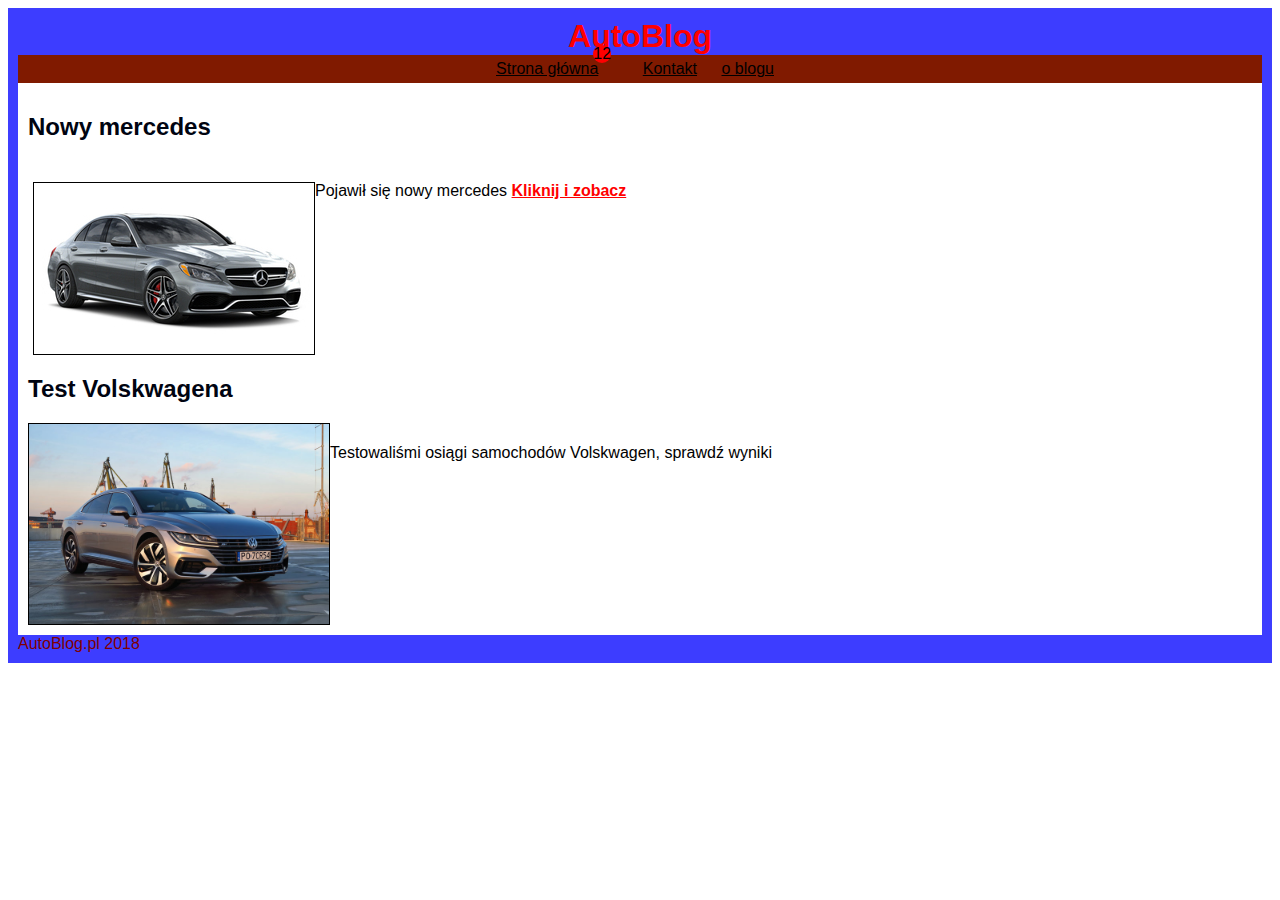
<file: index.html>
<!DOCTYPE html>
<html>

<head>
    <meta charset="UTF-8">
    <title >AutoBlog.pl</title>
    <meta rel="stylesheet" content="width=device-width, initial-scale=1">
    <link rel="stylesheet" href="article.css" type="text/css">
    <link rel="stylesheet" href="style.css" type="text/css">
        

</head>

<body style>
    <xls scr ="samochodów"></xls>
    
    <header >
        <h1 class="headline">AutoBlog</h1>
        <nav>
            <a href="index.html" class="counter">
                            Strona główna 
            <span>12</span>
                <a/>
        <a href="contact.html">Kontakt</a>
        <a href="#">o blogu</a>


        </nav>
        <main>
           <section>
               <h2>Nowy mercedes</h2>
               <div>
                   <p>
                   Pojawił się nowy mercedes
                  
                   <a href="mercedes.html" class="see-more">Kliknij i zobacz</a>
                   <img src="mercedes.jpg" alt="mercedes">
               </p>
               </div>
               </section>
               <section>
                   <h2>Test Volskwagena</h2>
                   <div>
                   <img src="arteaon.jpg" alt="vw">
                   <p>Testowaliśmi osiągi samochodów Volskwagen, sprawdź wyniki</p>
                    </div>
                </section>
        </main>
        <footer class="green">
            AutoBlog.pl 2018
        </footer>


    </header>

</body>


</html>
</file>
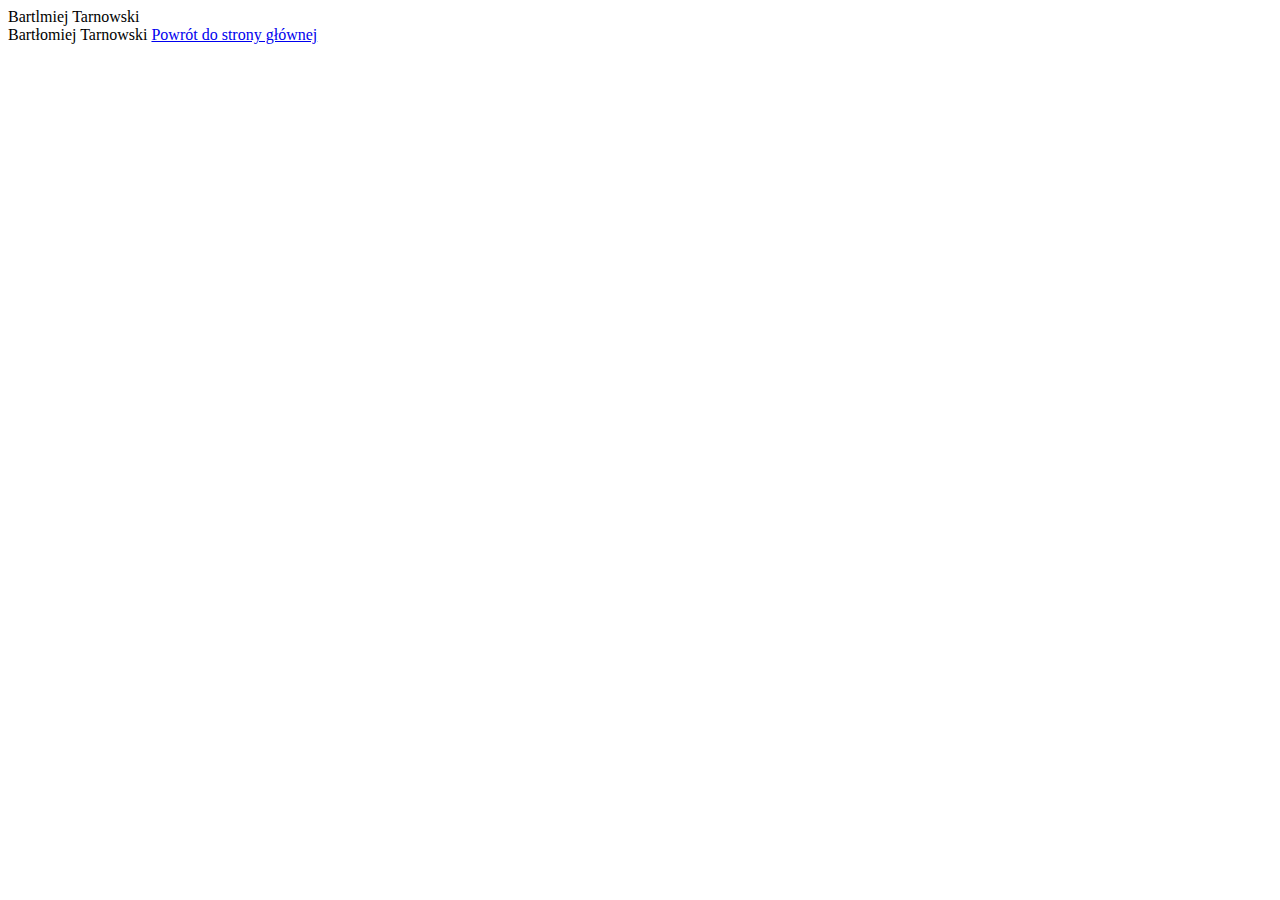
<file: contact.html>
<!DOCTYPE html>
<html=lang"en">
    <head>
        <meta charset="UTF-8">

        </head>

<body>

<div class="position-fixed">Bartlmiej Tarnowski</div>
Bartłomiej Tarnowski
<a href="index.html">Powrót do strony głównej </a>



</body>

</html>
</file>
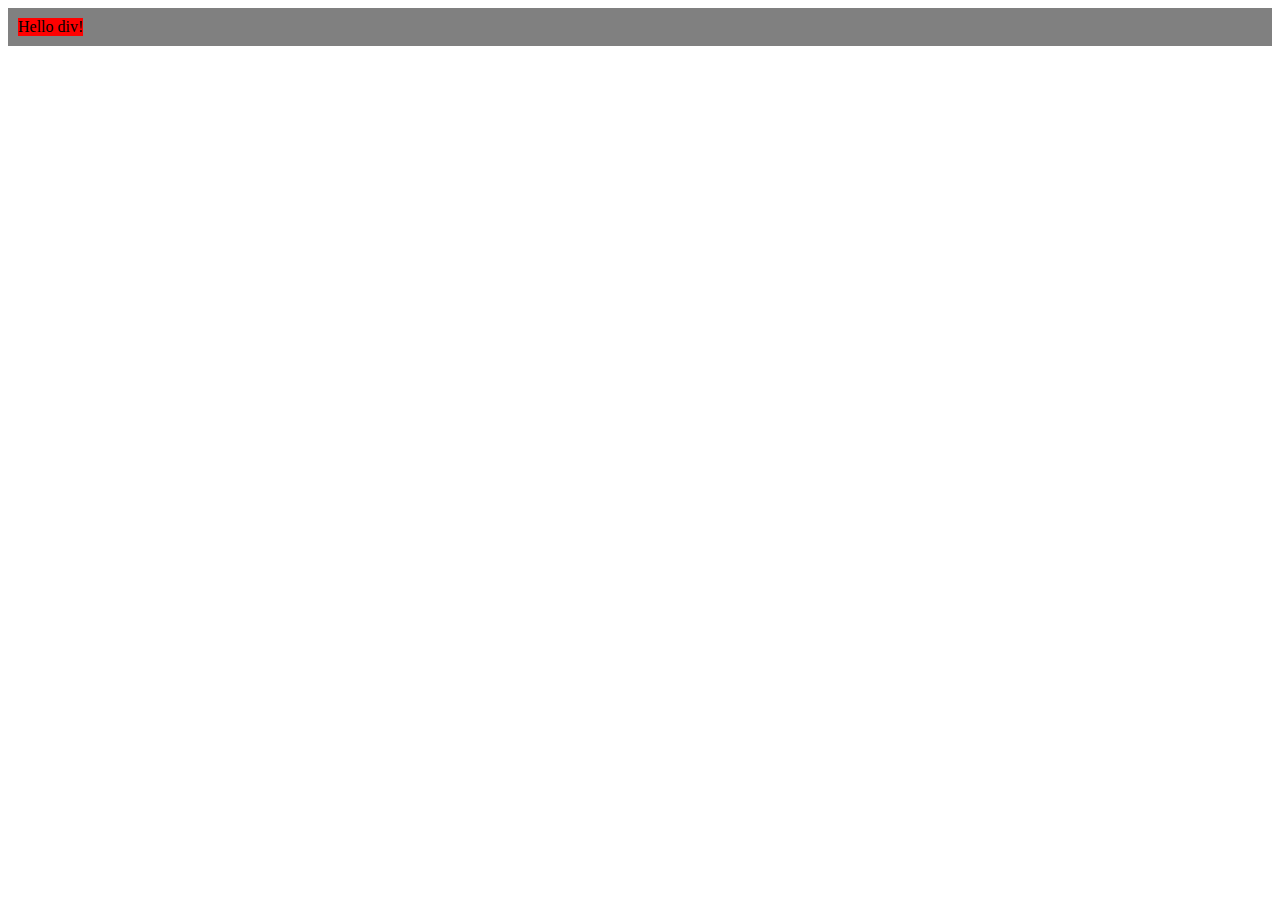
<file: display.html>
<!DOCTYPE html>
<html lang="en">
<head>
    <meta charset="UTF-8">
    
<style>
        .wrapper{
            position: relative;
            background: grey;
            padding: 10px;
        }
        .wrapper div{
            background: red;
        }

        .display-block{
                display: block;
        }
        .display-inline-block{
            display:inline-block;
            border: 1px green;
        }
        .display-inline{
            display:inline;

        }
        .display-none{
            display: none;
        }


</style>

    
</head>
<body>

    <div class="wrapper">
<div class="display-inline-block">
    Hello div!

</div>

    </div>
    
</body>
</html>
</file>
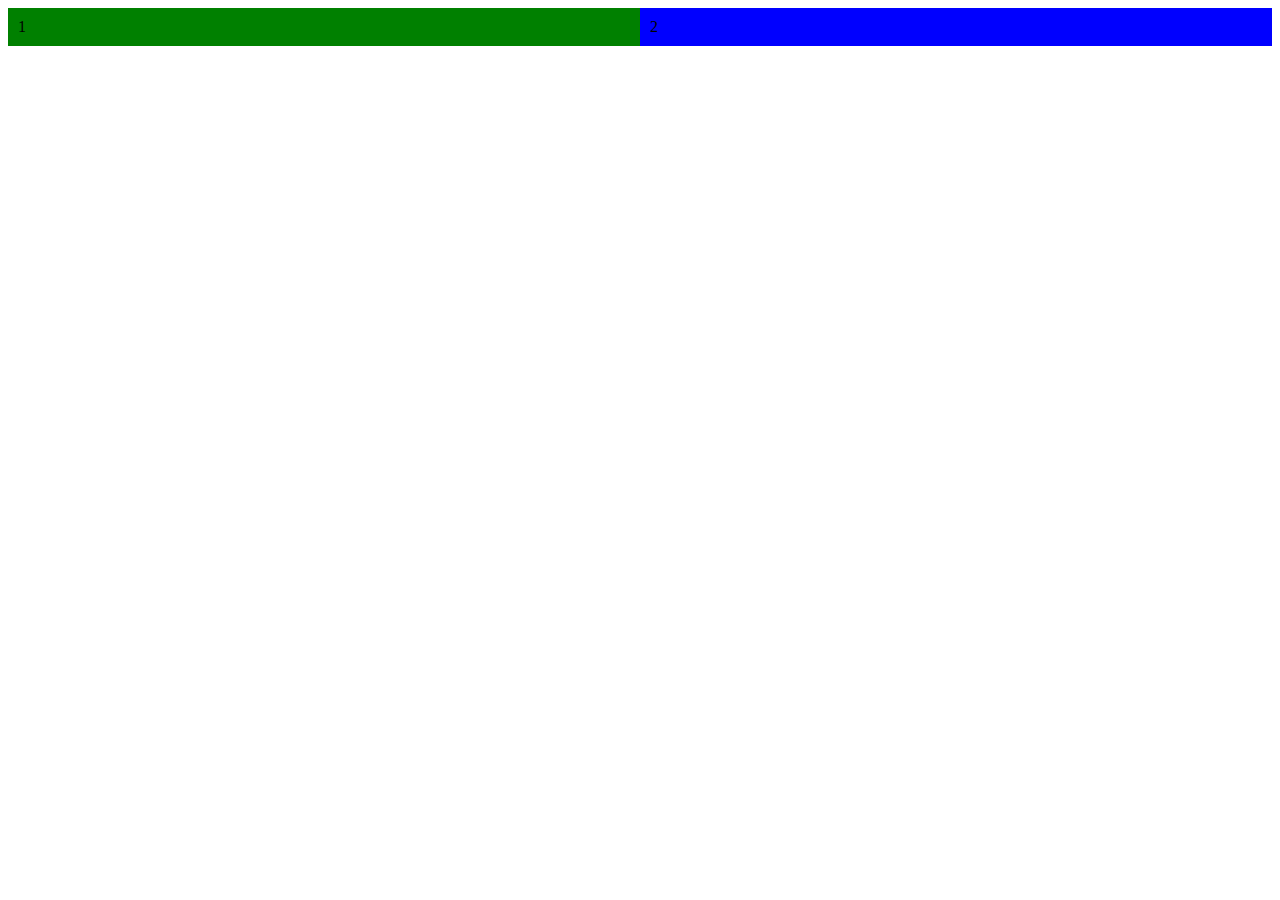
<file: media_queries.html>
<!DOCTYPE html>
<html lang="en">
<head>
    <meta charset="UTF-8">
    <meta name="viewport" content="width=device-width, initial-scale=1.0">
    <meta http-equiv="X-UA-Compatible" content="ie=edge">
    <title>Document</title>
    <style>
        .wrapper .column{
            width: 50%;
            float: left;
            padding: 10px;
            box-sizing: border-box
        } 
        
        .wrapper .green{
            background: green;
        }
        .wrapper .blue{
            background: blue;
        }

        @media only screen and (max-width: 640px){
            .wrapper .column{
                width: 100%;
            }
        }

        



    
    </style>
</head>
<body>
    <div class="wrapper">
   <div class="column green">1</div>
   <div class="column blue">2</div>
    
</body>
</html>
</file>
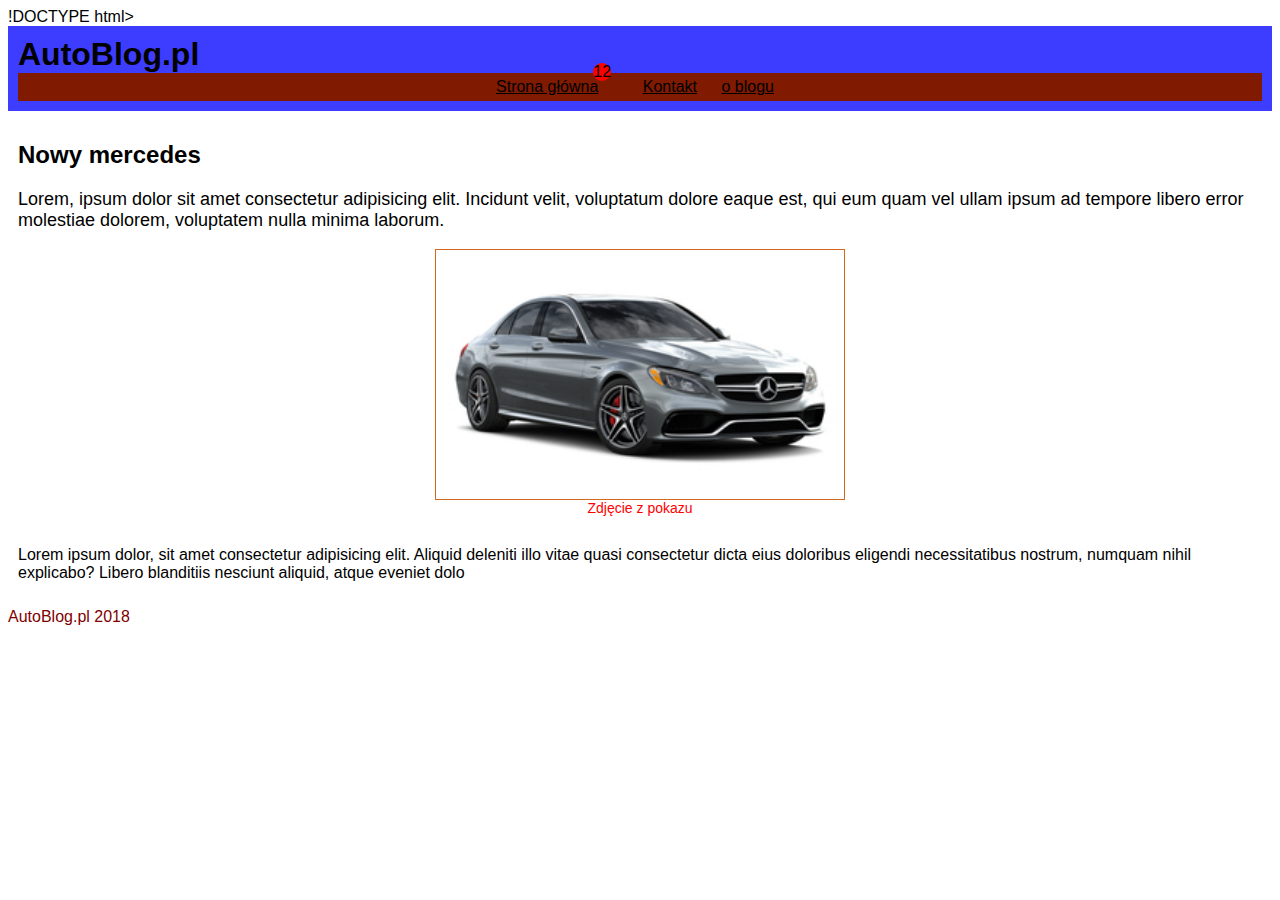
<file: mercedes.html>
!DOCTYPE html>
<html>

<head>
    <meta charset="UTF-8">
    <title >AutoBlog.pl</title>
    <meta rel="stylesheet" content="width=device-width, initial-scale=1">
    <link rel="stylesheet" href="style.css" type="text/css">
    <link rel="stylesheet" href="article.css" type="text/css">   

</head>

<body style>
    <xls scr ="samochodów"></xls>
    
    <header >
        <h1 >AutoBlog.pl</h1>
        <nav>
            <a href="index.html" class="counter">
                            Strona główna 
            <span>12</span>
                <a/>
        <a href="contact.html">Kontakt</a>
        <a href="#">o blogu</a>


        </nav>
        </header>
        <main>
            <article>
           
               <h2>Nowy mercedes</h2>
                <p class="intro">
                    Lorem, ipsum dolor sit amet consectetur adipisicing elit. Incidunt velit, voluptatum dolore eaque est, qui eum quam vel ullam ipsum ad tempore libero error molestiae dolorem, voluptatem nulla minima laborum.

                </p> 
                <figure>
                    <img src="mercedes.jpg" alt="Nowy mercedes">
                    Zdjęcie z pokazu 

                </figure>
                <p>
Lorem ipsum dolor, sit amet consectetur adipisicing elit. Aliquid deleniti illo vitae quasi consectetur dicta eius doloribus eligendi necessitatibus nostrum, numquam nihil explicabo? Libero blanditiis nesciunt aliquid, atque eveniet dolo

                </p>  
            </article>
            </main>
        <footer class="green">
            AutoBlog.pl 2018
        </footer>


    </header>

</body>


</html>
</file>
<file: article.css>
p.intro {
    font-size: 18px;
    
}
Figure img {
    display: block;
    width: 35%;
    margin-left: auto;
    margin-right: auto;
    border: 1px solid chocolate;
}

Figure {
    text-align: center;
    color: red;
    font-size: 14px;
    margin-bottom: 30px;
    
}

@media only screen and (max-width: 640px){
    figure img{
        width: 100%;
    }
}
</file>
<file: style.css>
body {

            font-family: Arial;
            background: white;
            ;
        }
        header {
            background: rgba(0, 0, 255, 0.76);
            padding: 10px;
        }

       header nav{
            text-align: center;
            background: rgb(128, 26, 0);
           
        }
       
            
        
        header nav a {
            color: black;
            padding: 5px;
            margin-right: 10px;
         

        
        } 
        header nav a:hover{
            background: green;
        }

        main section h2{
            color: rgb(0, 4, 17);
        }

        
        
        main section p a{
            color: #2a86a5
        }

        h1{
            margin-top: 0;
            margin-bottom: 0;
        }
        main {
            background: white;
            padding: 10px;
        }
        .green{
            color: rgb(128, 0, 0);
        }
        .see-more{
            color:red;
            font-weight: bold;

        }
        .headline{
            text-align: center;
            color: red;
        }
        main section div img {
            max-width: 300px;
            float: left;
            border: 1px solid black;
        }
            main section div p{
                padding: 5px;
            }
        
        main section div {
            overflow: auto;

        }
        .counter {
            display: inline-block;
            position: relative;
        }

        .counter span{
            border-radius: 10px;
            position: absolute;
            left: 100%;
            top: 0;
            background: red;
            margin-top: -10px;
            margin-left: -10px;
        }

        @media only screen and (max-width: 640px){
            header nav a{
                display: block !important;
                float: none;
                margin-right: 0 !important;
            }
      
                main section div img{
                    width: 100% !important;
                    display: block !important;
            
                }
                    main section div  {
                        padding: 5px;
                    }
                    main section div p {
                        margin-right: 0;
                    }
                    main section div img{
                        max-width: none !important;
                    }
            }
</file>
